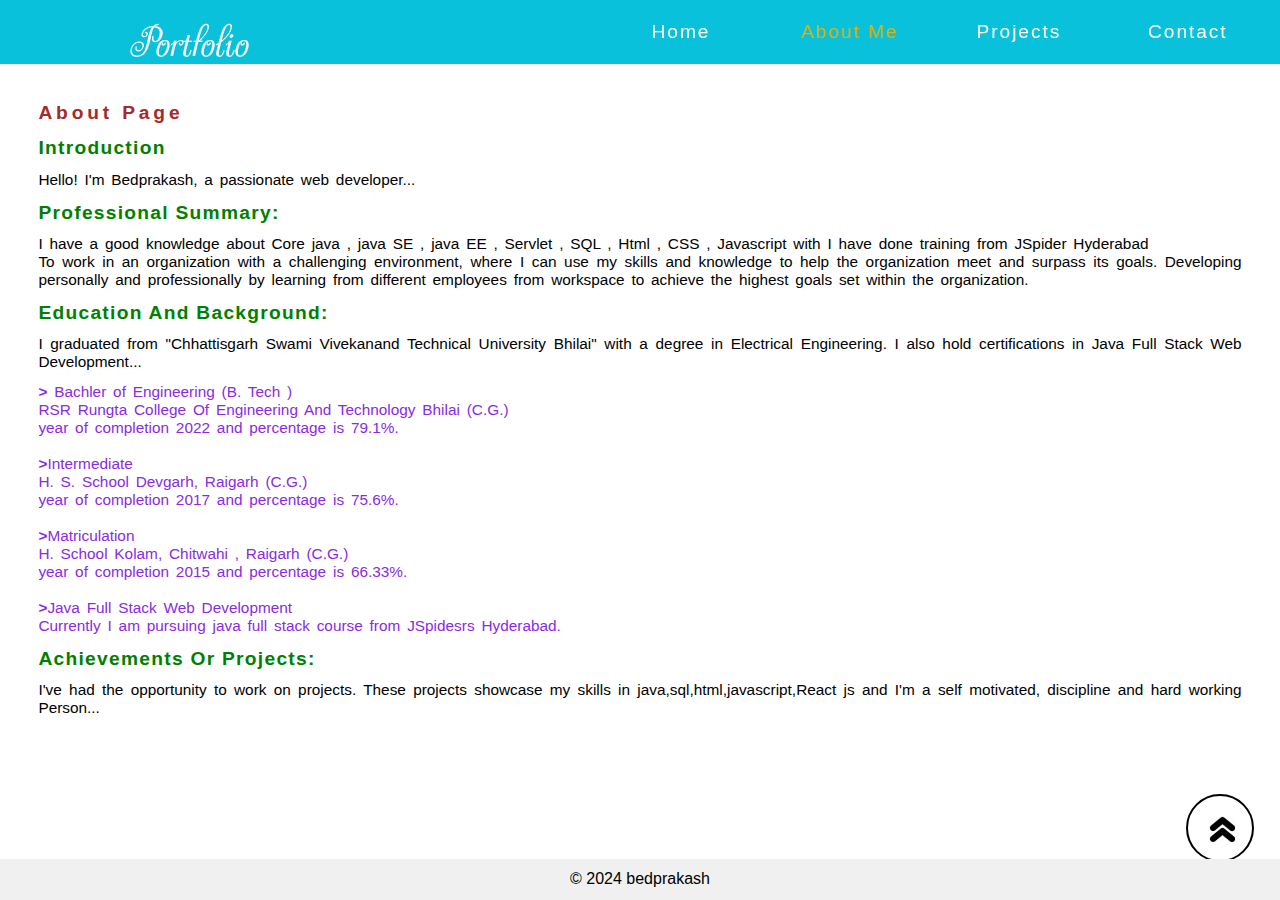
<file: HTML/About.html>
<!DOCTYPE html>
<html lang="en">
<head>
    <title>Document</title>
    <link rel="stylesheet" href="../CSS/Home.css">
    <link rel="preconnect" href="https://fonts.googleapis.com">
<link rel="preconnect" href="https://fonts.gstatic.com" crossorigin>
<link href="https://fonts.googleapis.com/css2?family=Sevillana&display=swap" rel="stylesheet">
<style>
     #about1{
            color: rgb(224, 178, 12);
        }
</style>
</head>
<body>
    <nav>
        <div id="navbutton1">
            <i> Portfolio</i>
        </div>
        <div id="navbutton">
            <a href="../index.html">Home</a>
            <a id="about1" href="./About.html">About Me</a>
            <a href="./Project.html">Projects</a>
            <a href="./Contact.html">Contact</a>
        </div>
    </nav>
    <section id="about" style="margin-top: 8vw;">
        <h2 style="color: brown;">About Page</h2>
    <h4>Introduction</h4>
        <p>Hello! I'm Bedprakash, a passionate web developer...</p>
        <h4>Professional Summary:</h4>
        <p>I have a good knowledge about Core java , java SE , java EE , Servlet , SQL , Html , CSS , Javascript with I have done training from JSpider Hyderabad <br>
        To work in an organization with a challenging environment, where I can use my skills and knowledge to help the organization meet and surpass its goals. Developing personally and professionally by learning from different employees from workspace to achieve the highest goals set within the organization. </p>
        <h4>Education and Background:</h4>
        <p>I graduated from "Chhattisgarh Swami Vivekanand Technical University Bhilai" with a degree in Electrical Engineering. I also hold certifications in Java Full Stack Web Development...</p>
        <p style="color: blueviolet;"> 
            <b>></b>	Bachler of Engineering (B. Tech )  <br>
            RSR Rungta College Of Engineering And Technology Bhilai (C.G.)   <br>
            year of completion 2022 and percentage is 79.1%.  <br>
            <br>
            <b>></b>Intermediate <br>
           H. S. School Devgarh, Raigarh (C.G.) <br>
           year of completion 2017 and percentage is 75.6%. <br>
           <br>
           <b>></b>Matriculation  <br>
           H. School Kolam, Chitwahi , Raigarh (C.G.) <br>
           year of completion 2015 and percentage is 66.33%. <br>
           <br>
           <b>></b>Java Full Stack Web Development <br>
           Currently I am pursuing java full stack course from JSpidesrs Hyderabad.
           </p>
        <h4>Achievements or Projects:</h4>
        <p>I've had the opportunity to work on projects. These projects showcase my skills in java,sql,html,javascript,React js and I'm a self motivated, discipline and hard working Person...</p>
           <br><br><br>
           <a  href="#" id="con" > <img id="upArrow"  src="../Assets/upArrow.jpeg" alt="upArrow"></a>
    </section>
    <footer>
        <p><center>&copy; 2024 bedprakash</center></p>
     </footer>
</body>
</html>
</file>
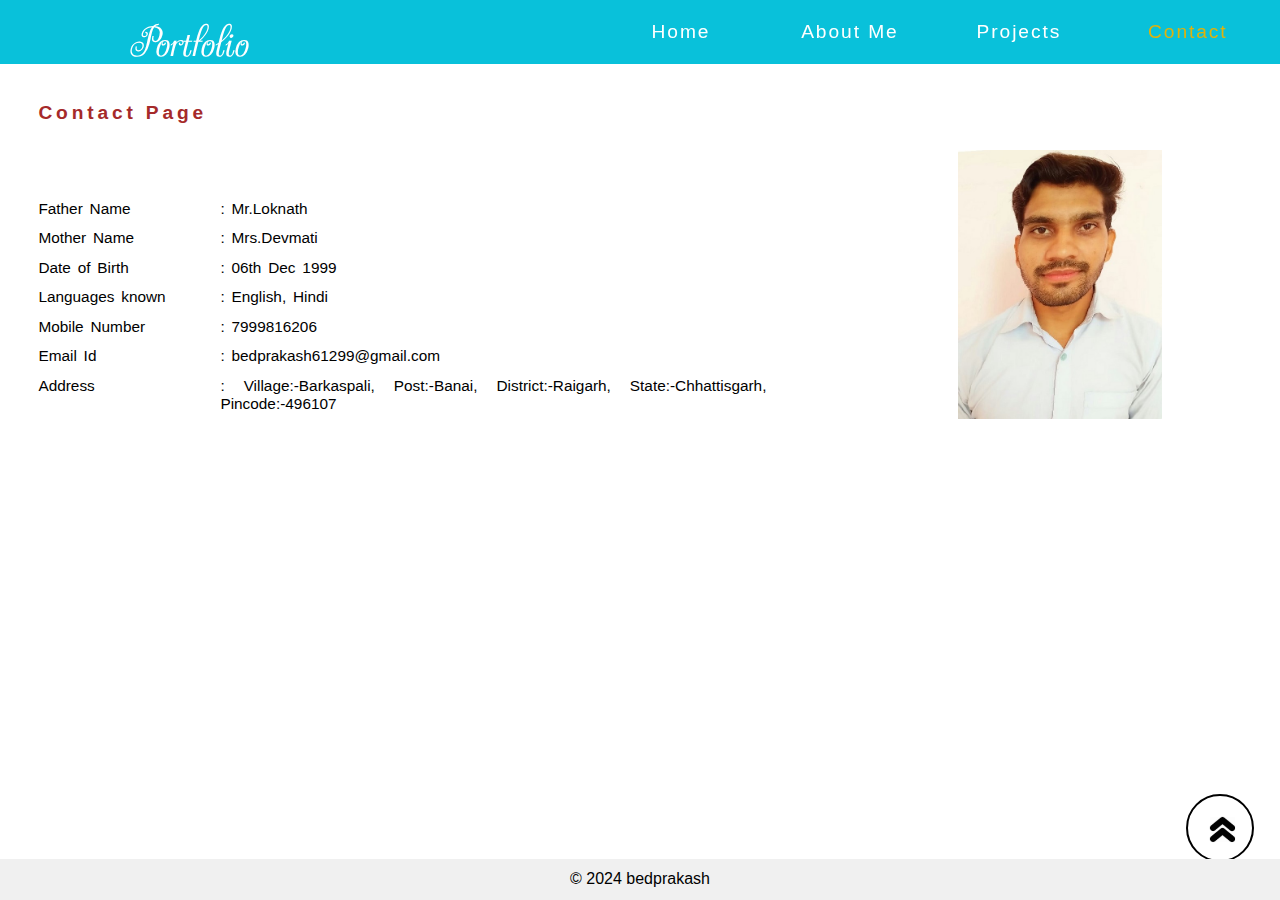
<file: HTML/Contact.html>
<!DOCTYPE html>
<html lang="en">
<head>
    <title>Document</title>
    <title>Document</title>
    <link rel="stylesheet" href="../CSS/Home.css">
    <link rel="preconnect" href="https://fonts.googleapis.com">
    <link rel="preconnect" href="https://fonts.gstatic.com" crossorigin>
    <link href="https://fonts.googleapis.com/css2?family=Sevillana&display=swap" rel="stylesheet">
    <style>
        #contact{
               color: rgb(224, 178, 12);
           }
    </style>
</head>
<body>
    <nav>
        <div id="navbutton1">
            <i> Portfolio</i>
        </div>
        <div id="navbutton">
            <a href="../index.html">Home</a>
            <a href="./About.html">About Me</a>
            <a href="./Project.html">Projects</a>
            <a id="contact" href="./Contact.html">Contact</a>
        </div>
    </nav>
   
    <section id="about" style="margin-top: 8vw; display: flex; justify-content: space-evenly; flex-direction: row;">
        <div>
        <h2 style="color: brown;">Contact Page</h2>
        <div id="nameDetail" style="margin-top: 5vw;">
            <div class="nameDetailChild" >
                    <p> Father Name    </p>
                    <p> Mother Name    </p>
                    <p> Date of Birth   </p>	
                    <p> Languages known</p>
                    <p> Mobile Number  </p>
                    <p> Email Id       </p>
                    <p> Address        </p>
            </div>
            <div class="nameDetailChild nameDetailChild2">
                <p > : Mr.Loknath</p> 
                <p >: Mrs.Devmati </p>
                <p >: 06th Dec 1999 </p>
                <p >: English, Hindi </p>
                <p >: 7999816206 </p>
                <p >: bedprakash61299@gmail.com </p>
                <p >: Village:-Barkaspali, Post:-Banai, District:-Raigarh, State:-Chhattisgarh, Pincode:-496107</p>
            </div>
            <img  style="width: 20vw; height: 21vw; margin-top: -3vw; margin-left: 15vw;" src="../Assets/photo bed.jpeg" alt="">
        </div>
</div>
    <br><br><br>
    <a  href="#" id="con" > <img id="upArrow"  src="../Assets/upArrow.jpeg" alt="upArrow"></a>
</section>
    <footer>
        <p><center>&copy; 2024 bedprakash</center></p>
     </footer>
</body>
</html>
</file>
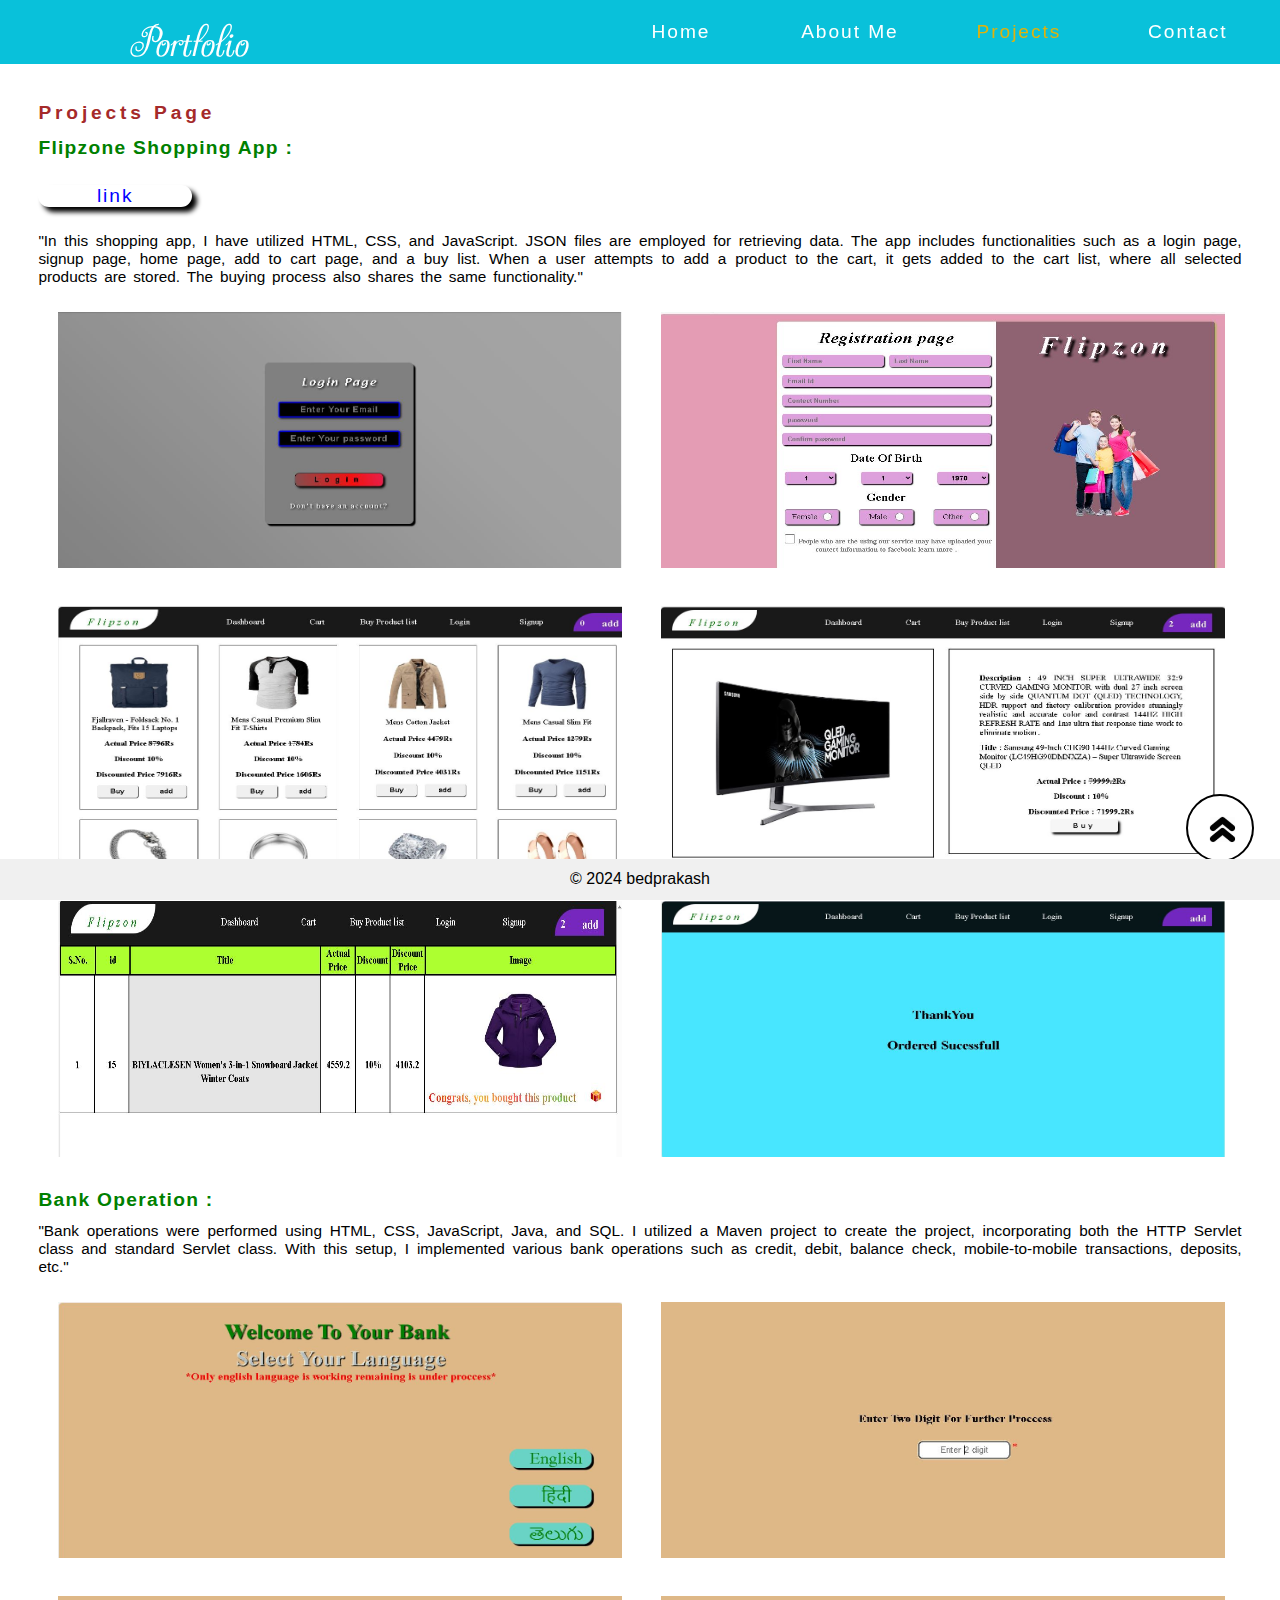
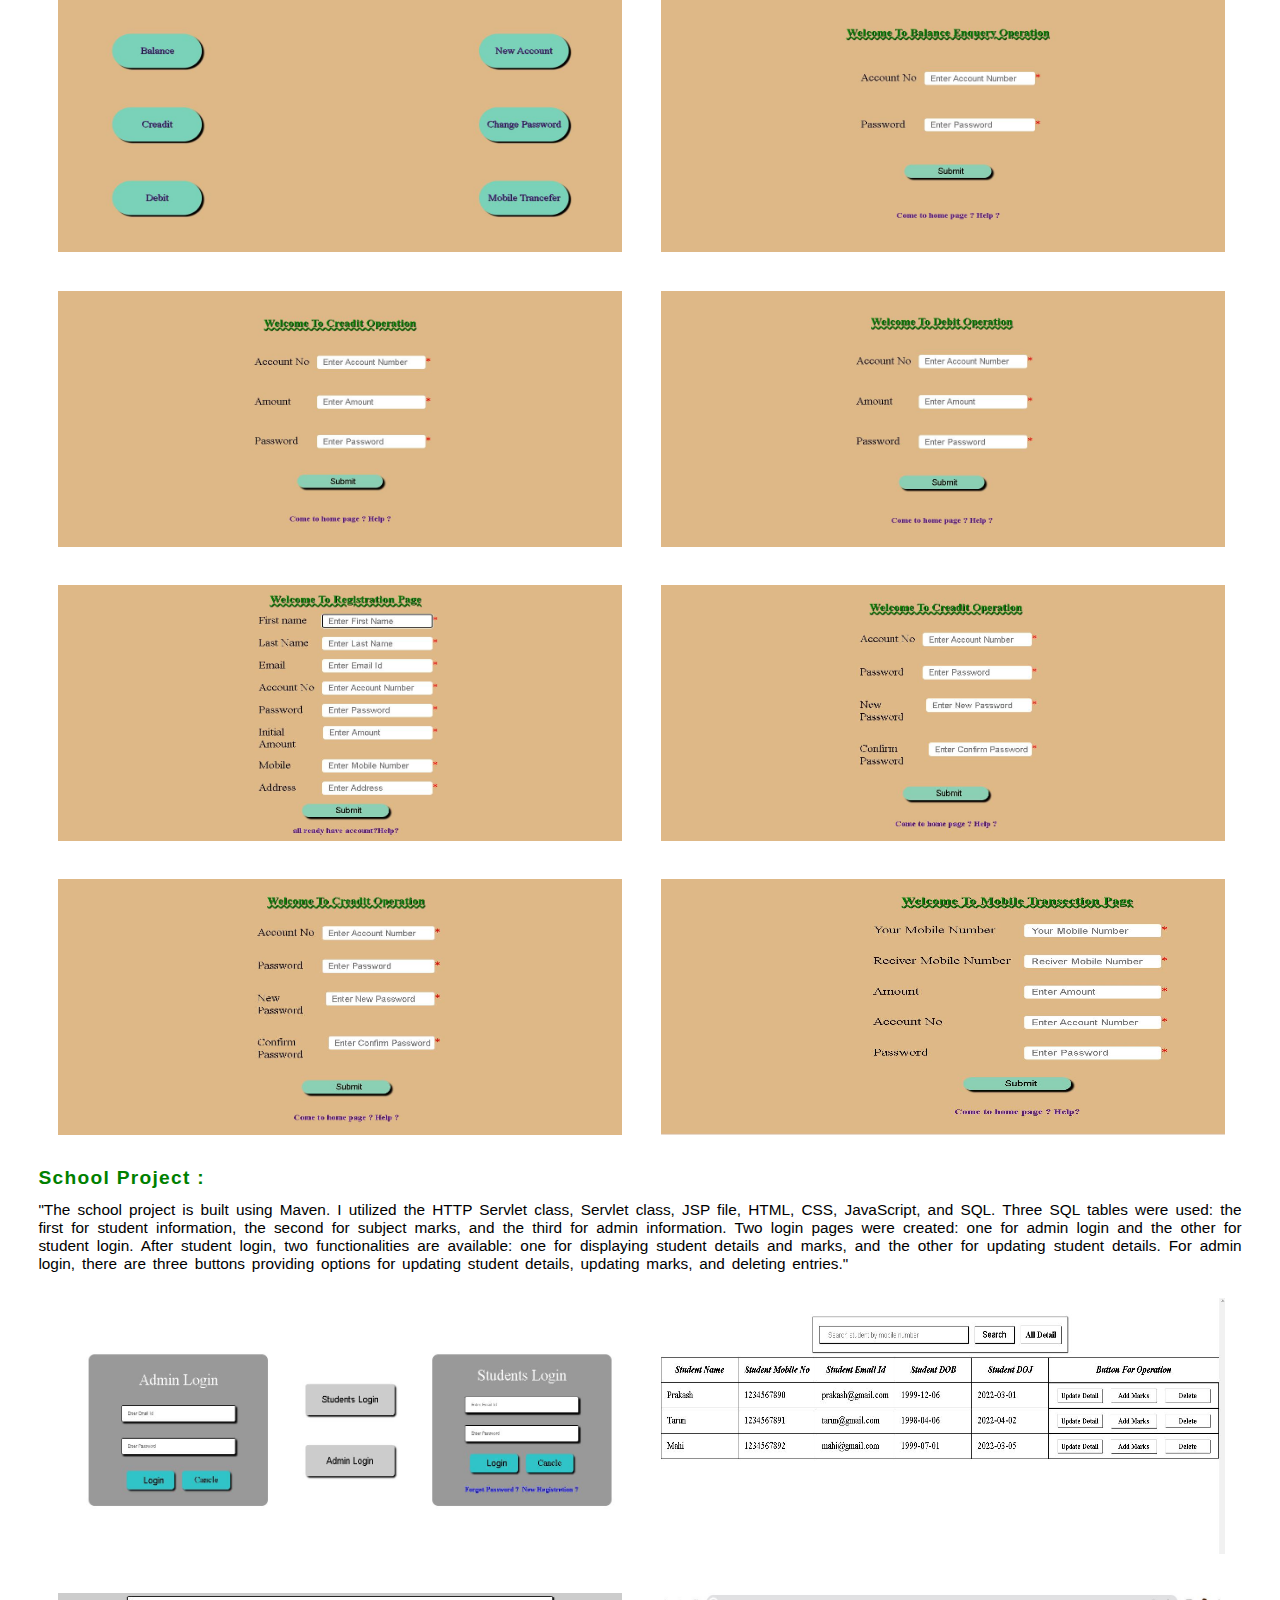
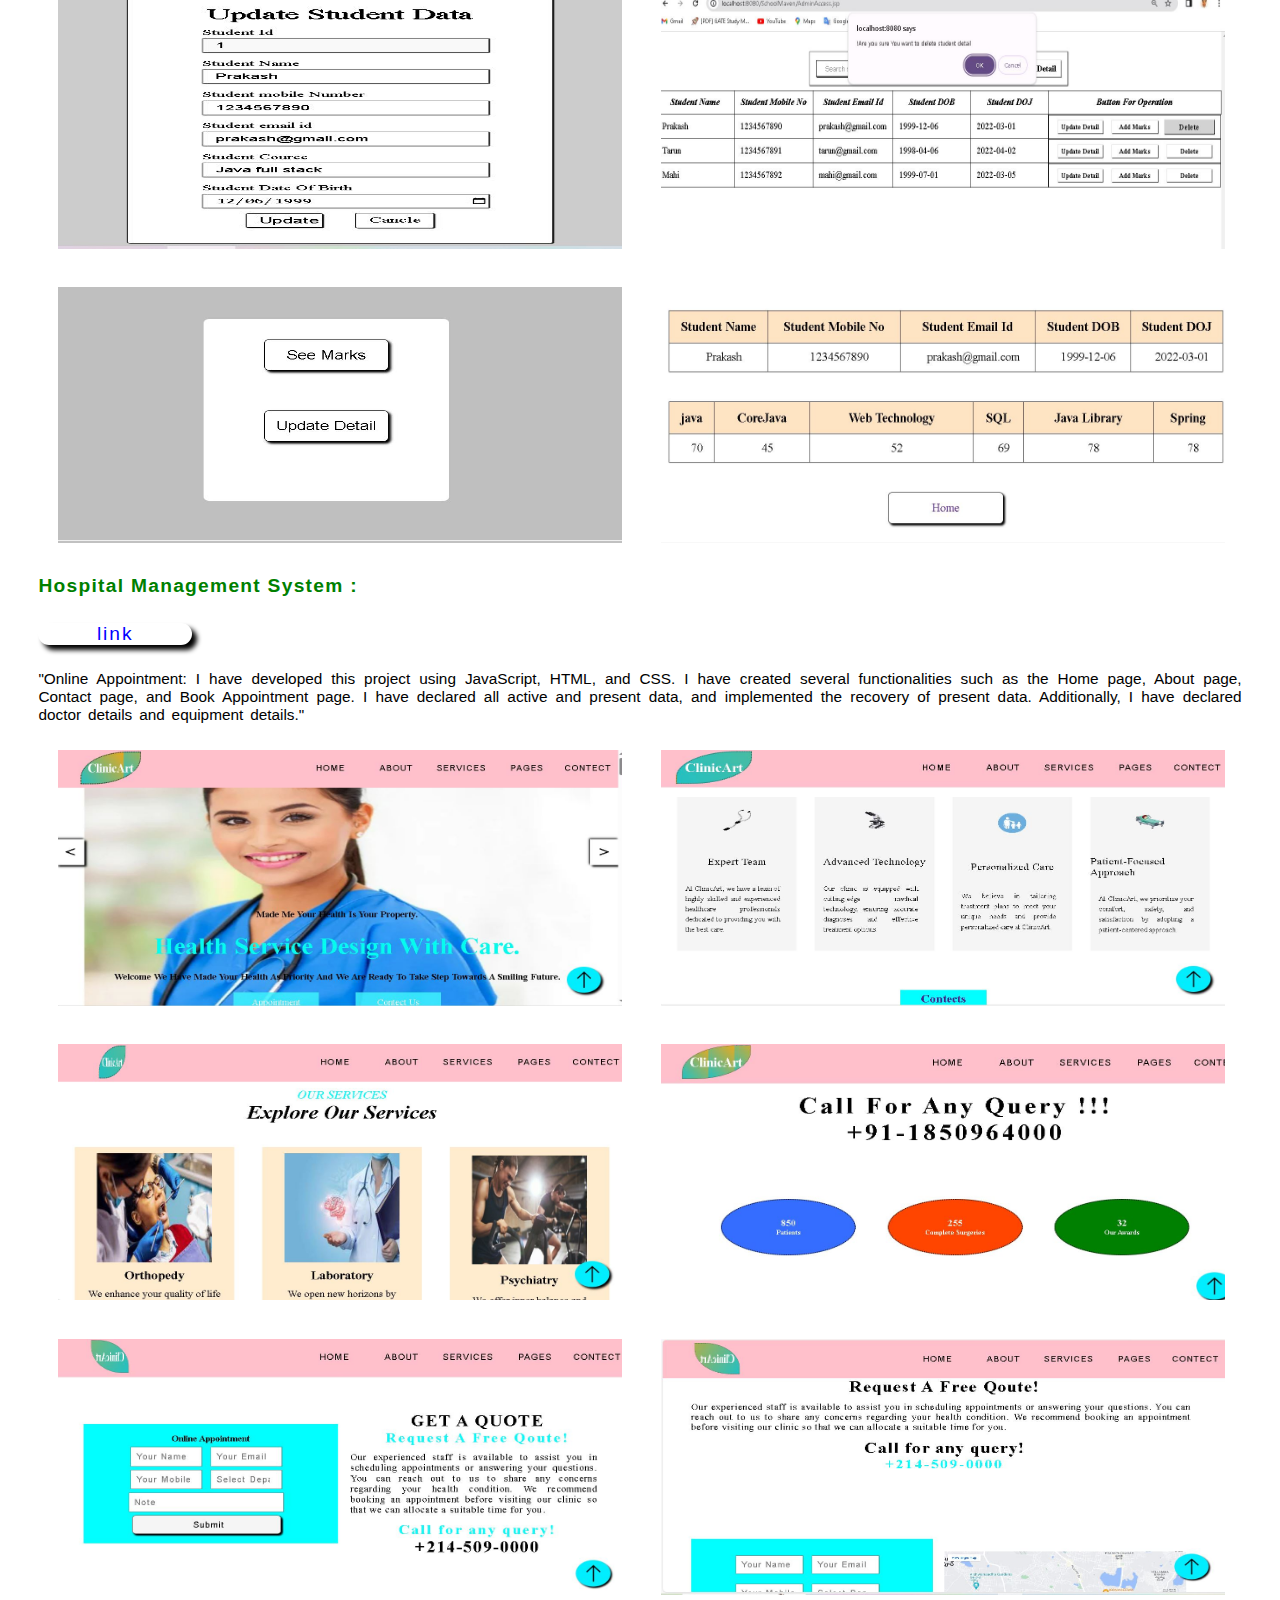
<file: HTML/Project.html>
<!DOCTYPE html>
<html lang="en">
<head>
    <title>Document</title>
    <link rel="stylesheet" href="../CSS/Home.css">
    <link rel="preconnect" href="https://fonts.googleapis.com">
    <link rel="preconnect" href="https://fonts.gstatic.com" crossorigin>
    <link href="https://fonts.googleapis.com/css2?family=Sevillana&display=swap" rel="stylesheet">
    <style>
        #project{
               color: rgb(224, 178, 12);
           }
    </style>
</head>
<body>
    <nav>
        <div id="navbutton1">
            <i> Portfolio</i>
        </div>
        <div id="navbutton">
            <a href="../index.html">Home</a>
            <a href="./About.html">About Me</a>
            <a id="project" href="./Project.html">Projects</a>
            <a href="./Contact.html">Contact</a>
        </div>
    </nav>
    <section id="about" style="margin-top: 8vw;">
    <h2 style="color: brown;">Projects Page</h2>
    <ol > 
        <h4>Flipzone Shopping App :</h4>
        <a class="Projectlinl" href="https://bed-prakash.github.io/Flipzone/">link </a>
        <p>"In this shopping app, I have utilized HTML, CSS, and JavaScript. JSON files are employed for retrieving data. The app includes functionalities such as a login page, signup page, home page, add to cart page, and a buy list. When a user attempts to add a product to the cart, it gets added to the cart list, where all selected products are stored. The buying process also shares the same functionality."</p>
        <div class="infContainer">
            <img src="../Assets/f1.JPG" alt="">
            <img src="../Assets/f2.JPG" alt="">
            <img src="../Assets/f3.JPG" alt="">
            <img src="../Assets/f6.JPG" alt="">
            <img src="../Assets/f7.JPG" alt="">
            <img src="../Assets/f8.JPG" alt="">

        </div>

    <h4>Bank Operation :</h4>
      <p>"Bank operations were performed using HTML, CSS, JavaScript, Java, and SQL. I utilized a Maven project to create the project, incorporating both the HTTP Servlet class and standard Servlet class. With this setup, I implemented various bank operations such as credit, debit, balance check, mobile-to-mobile transactions, deposits, etc."</p>
      <div class="infContainer">
        <img src="../Assets/b1.JPG" alt="">
        <img src="../Assets/b2.JPG" alt="">
        <img src="../Assets/b3.JPG" alt="">
        <img src="../Assets/b6.JPG" alt="">
        <img src="../Assets/b7.JPG" alt="">
        <img src="../Assets/b8.JPG" alt="">
        <img src="../Assets/b9.JPG" alt="">
        <img src="../Assets/b10.JPG" alt="">
        <img src="../Assets/b11.JPG" alt="">
        <img src="../Assets/b12.JPG" alt="">

    </div>
       <h4> School Project :</h4> 
       <p>"The school project is built using Maven. I utilized the HTTP Servlet class, Servlet class, JSP file, HTML, CSS, JavaScript, and SQL. Three SQL tables were used: the first for student information, the second for subject marks, and the third for admin information. Two login pages were created: one for admin login and the other for student login. After student login, two functionalities are available: one for displaying student details and marks, and the other for updating student details. For admin login, there are three buttons providing options for updating student details, updating marks, and deleting entries."</p>
      <div class="infContainer">
        <img src="../Assets/s1.JPG" alt="">
        <img src="../Assets/s2.JPG" alt="">
        <img src="../Assets/s3.JPG" alt="">
        <img src="../Assets/s6.JPG" alt="">
        <img src="../Assets/s7.JPG" alt="">
        <img src="../Assets/s8.JPG" alt="">
    </div>
        <h4>Hospital Management System :</h4> 
        <a class="Projectlinl" href="https://bed-prakash.github.io/My-Hospital/">link </a>
        <p> "Online Appointment: I have developed this project using JavaScript, HTML, and CSS. I have created several functionalities such as the Home page, About page, Contact page, and Book Appointment page. I have declared all active and present data, and implemented the recovery of present data. Additionally, I have declared doctor details and equipment details."
     </p>
     <div class="infContainer">
        <img src="../Assets/h1.JPG" alt="">
        <img src="../Assets/h2.JPG" alt="">
        <img src="../Assets/h3.JPG" alt="">
        <img src="../Assets/h6.JPG" alt="">
        <img src="../Assets/h7.JPG" alt="">
        <img src="../Assets/h8.JPG" alt="">
    </div>
</section>
    <br><br><br><br>
    <a  href="#" id="con" > <img id="upArrow"  src="../Assets/upArrow.jpeg" alt="upArrow"></a>
    <footer>
        <p><center>&copy; 2024 bedprakash</center></p>
     </footer>
</body>
</html>
</file>
<file: CSS/Home.css>
*{
    transition: all 0.5s;
    margin: 0;
    padding: 0;
}
body {
    font-family: 'Arial', sans-serif;
    box-sizing: border-box;
}
#headCon{
    margin-top: 5vw;
    width: 100%;
    height: 35vw;
   border-radius: 10px;
    display: flex;
    background-color: rgb(235, 236, 239);
    justify-content: space-evenly;
    align-items: center;
    flex-direction: row;
    box-shadow: 5px 5px 5px black;
}
#headCon{
    width: 100%;
    height: 35vw;
    display: flex;
    justify-content: space-evenly;
    align-items: center;
    flex-direction: row;
    margin-left: 0.5vw;
    margin-right: 6vw;
    color: rgba(0, 0, 0, 0.583);
}
.imgDiv1{
    width: 35%;
    height: 70%;
}
#bed{
    width: 60%;
    height: 100%;
    margin-left: 30%;

}

header {
    height: 7vw;
    text-align: center;
    background-color: #f0f0f0;
}
.link{
    margin-left: 1vw;
    height: 3vw;
    font-size: 1.3vw;
    border-radius: 10px;
    background-color: rgb(7, 215, 222);
}
#linkDiv{
    margin-top: 2vw;
    margin-left: -1vw;
    width: 100%;
    height: 5vw;
    display: flex;
    flex-direction: row;
    justify-content: space-evenly;
}
nav{
    width: 100%;
    list-style-type: none;
    position: fixed;
    top: 0px;
    left: 0px;
    height: 5vw;
    display: flex;
    align-items: center;
    font-size: 1.5vw;
    justify-content: space-around;
    background-color: #333333a0;
}
li,a{
    display: flex;
    justify-content: center;
    align-items: center;
    transition: all 1s;
}
li:hover{
    height: 100%;
    background-color: rgba(0, 0, 0, 0.88);
    box-shadow: 1px 1px 5px black;
}
a{
    text-decoration: none;
    color: white;
    font-size: 1.5vw;
    width: 12vw;
    height: 100%;
    letter-spacing: 0.15vw;
}
a:hover{
    background-color: rgba(0, 0, 0, 0.203);
    box-shadow: 2px 2px 2px rgba(0, 0, 0, 0.511);
}

section {
    margin-top: 2vw;
    margin-left: 3vw;
    margin-right: 3vw;
}

footer {
    text-align: center;
    background-color: #f0f0f0;
    position: fixed;
    bottom: 0;
    z-index: 11;
    width: 100%;
}
.infContainer{
    width: 102%;
    display: flex;
    flex-wrap: wrap;
    align-content: space-evenly;
}
img{
    width: 46%;
    height: 20vw;
    margin: 1.5vw;
}
img:hover{
    transform: scale(1.05);
    z-index: 1;
}
h2{
    font-size: 1.5vw;
    letter-spacing: 0.3vw;
}
h4{
    letter-spacing: 0.1vw;
    text-transform: capitalize;
    font-size: 1.5vw;
    color: green;
    margin-top: 1vw;
    margin-bottom: 0.2vw;  
}
p{
    font-family:'Franklin Gothic Medium', 'Arial Narrow', Arial, sans-serif;
    word-spacing: 1vw;
    font-size: 1.2vw;
    font-weight: normal;
    text-align: justify;
    word-spacing: 0.2vw;
    margin-top: 0.9vw;
    margin-bottom: 0.5vw;
}
#nameDetail{
    width: 95%;
    height: 20vw;
    display: flex;
    flex-direction: row;
}
.nameDetailChild{
    width: 20%;
    height: 100%;
}
.nameDetailChild2{
    width: 60%;
}
nav  {
    height: 5vw;
    z-index: 10;
    display: flex;
    justify-content: space-evenly;
    align-items: center;
    background-color: rgb(9, 193, 218);
}
#navbutton{
    width: 60%;
    height: 100%;
    display: flex;
    justify-content: space-evenly;
    align-items: center;
}
#navbutton1{
    height: 100%;
    width: 40%;
    color: white;
    padding-left: 10%;
    display: flex;
    align-items: center;
}
i{
    font-size: 3vw;
    font-family: 'Sevillana', cursive;
}
.Projectlinl{
    color: blue;
    box-shadow: 5px 5px 5px black;
    border-radius: 5vw;
    margin-top: 2vw;
    margin-bottom: 2vw;
}

#con,#upArrow{

    width: 2vw;
    height: 2vw;
    position: fixed;
    scroll-behavior: smooth;
    bottom: 3vw;
    right: 2vw;
}
#upArrow{
    z-index: 10;
}
#upArrow:hover{
    transform: scale(1.3);
}
#con{
    width: 5vw;
    height: 5vw;
    z-index: 3;
    scroll-behavior: smooth;
    background-color: white;
    border: 2px solid black;
    border-radius: 100%;
}
</file>
